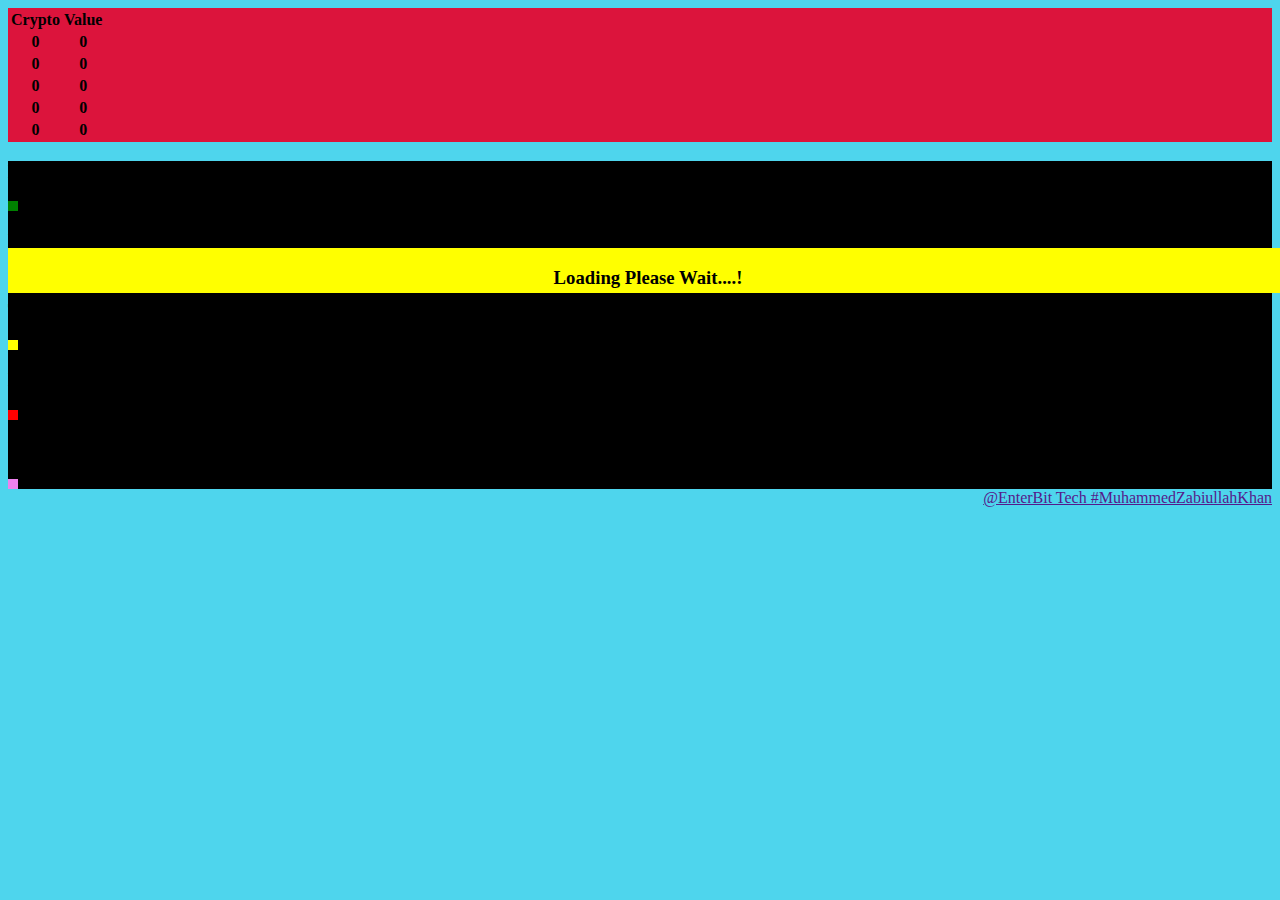
<file: live_crypto_ajax/index.html>
<!DOCTYPE html>
<html lang="en">
<head>
	<meta charset="UTF-8">
	<meta name="viewport" content="width=device-width, initial-scale=1.0">
	<title>Cryto App</title>
	 <link href="https://cdn.jsdelivr.net/npm/bootstrap@5.2.3/dist/css/bootstrap.min.css" rel="stylesheet" integrity="sha384-rbsA2VBKQhggwzxH7pPCaAqO46MgnOM80zW1RWuH61DGLwZJEdK2Kadq2F9CUG65" crossorigin="anonymous">
</head>
<body>
<header>
<style>
.custom-container {
	display:flex;
	justify-content:center;
	position:absolute;
	margin-top:15rem;
	width:100%;
	height:5vh;
	background-color:yellow;
}

body {
	background-color:#4ed5ed;
}
</style>
</header>

<content>
<div id='hidden' class='container-fluid' style='postition:absolute;'>
<div class='custom-container'>
<h3 style='font-weight:bolder;font-family:ariel;'>
Loading Please Wait....!
</h3>
</div>
</div>
<div class='container mt-5' style='background-color:crimson;'>
	<table class='table'>
		<tr>
			<th>Crypto</th>
			<th> Value </th>
		</tr>
			
		<tr>
			<th id='crypto1'>0</th>
			<th id='values1'> 0 </th>
		</tr>
		
		<tr>
			<th id='crypto2'>0</th>
			<th id='values2'> 0 </th>
		</tr>
		
		<tr>
			<th id='crypto3'>0</th>
			<th id='values3'> 0 </th>
		</tr>
		
		<tr>
			<th id='crypto4'>0</th>
			<th id='values4'> 0 </th>
		</tr>
		
		<tr>
			<th id='crypto5'>0</th>
			<th id='values5'> 0 </th>
		</tr>
		
	</table>
</div>

<div class='container mt-5' style='background-color:black;'>
<h3>Bitcoin</h3>
<div style='width:10px;height:10px;background-color:green;' id='cryptab1'> </div>

<h3 class='mt-2'>Ethereum</h3>
<div style='width:10px;height:10px;background-color:blue;' id='cryptab2'> </div>

<h3 class='mt-2'>Tether</h3>
<div style='width:10px;height:10px;background-color:yellow;' id='cryptab3'> </div>

<h3 class='mt-2'>Binance</h3>
<div style='width:10px;height:10px;background-color:red;' id='cryptab4'> </div>

<h3 class='mt-2'>USD</h3>
<div style='width:10px;height:10px;background-color:violet;' id='cryptab5'> </div>
<a href='' style='float:right;position:relative;'>@EnterBit Tech #MuhammedZabiullahKhan</a>
</div>
</content>

	 <script src="https://cdn.jsdelivr.net/npm/bootstrap@5.3.0/dist/js/bootstrap.bundle.min.js" integrity="sha384-geWF76RCwLtnZ8qwWowPQNguL3RmwHVBC9FhGdlKrxdiJJigb/j/68SIy3Te4Bkz" crossorigin="anonymous"></script>
	 
	 <script src="https://code.jquery.com/jquery-3.7.0.min.js" integrity="sha256-2Pmvv0kuTBOenSvLm6bvfBSSHrUJ+3A7x6P5Ebd07/g=" crossorigin="anonymous"></script>
	 
	 
	<script>
		var cryptab1=document.getElementById('cryptab1')
		var cryptab2=document.getElementById('cryptab2')
		var cryptab3=document.getElementById('cryptab3')
		var cryptab4=document.getElementById('cryptab4')
		var cryptab5=document.getElementById('cryptab5')
		
		var hidden = document.getElementById('hidden')
		
		var crypto1 = document.getElementById('crypto1');
		var crypto2 = document.getElementById('crypto2');
		var crypto3 = document.getElementById('crypto3');
		var crypto4 = document.getElementById('crypto4');
		var crypto5 = document.getElementById('crypto5');
		
		var values1 = document.getElementById('values1');
		var values2 = document.getElementById('values2');
		var values3 = document.getElementById('values3');
		var values4 = document.getElementById('values4');
		var values5 = document.getElementById('values5');
		
		
		function ajax() {
			var xhr = new XMLHttpRequest()
			hidden.remove()
			xhr.open('GET','https://api.coincap.io/v2/assets',true)
			
			/***xhr.setRequestHeader('Accept','application/json')
			xhr.setRequestHeader('Access-Control-Allow-Origin','https://api.coincap.io/v2/assets')**/	
			xhr.onreadystatechange= ()=>{
			if (xhr.readyState===XMLHttpRequest.DONE) {
				if (xhr.status === 200) {
					var data=JSON.parse(xhr.responseText)
					
					crypto1.innerHTML=data['data'][0]['id']
					crypto2.innerHTML=data['data'][1]['id']
					crypto3.innerHTML=data['data'][2]['id']
					crypto4.innerHTML=data['data'][3]['id']
					crypto5.innerHTML=data['data'][4]['id']
					
					values1.innerHTML=data['data'][0]['priceUsd']
					values2.innerHTML=data['data'][1]['priceUsd']
					values3.innerHTML=data['data'][2]['priceUsd']
					values4.innerHTML=data['data'][3]['priceUsd']
					values5.innerHTML=data['data'][4]['priceUsd']
					
					cap1=(Math.round(data['data'][0]['priceUsd']))
					cap2=(Math.round(data['data'][1]['priceUsd']))
					cap3=(Math.round(data['data'][2]['priceUsd']))
					cap4=(Math.round(data['data'][3]['priceUsd']))
					cap5=(Math.round(data['data'][4]['priceUsd']))
					
					var screenWidth= window.innerWidth || document.documentElement.clientwidth || document.body.clientWidth
					
					var widthPercentage = cap1/10000*100;
					var widthPercentage1 = cap2/10000*100;
					var widthPercentage2 = cap3/10000*100;
					var widthPercentage3 = cap4/10000*100;
					var widthPercentage4= cap5/10000*100;
					
					var divWidth = Math.min(screenWidth,widthPercentage)+'px'
					var divWidth1 = Math.min(screenWidth,widthPercentage1)+'px'
					var divWidth2 = Math.min(screenWidth,widthPercentage2)+'px'
					var divWidth3 = Math.min(screenWidth,widthPercentage3)+'px'
					var divWidth4= Math.min(screenWidth,widthPercentage4)+'px'
					
					cryptab1.style.width=divWidth;
					cryptab2.style.width=divWidth1;
					cryptab3.style.width=divWidth2;
					cryptab4.style.width=divWidth3;
					cryptab5.style.width=divWidth4;
					
					
				
					
				}
				
				else {
					console.log(this.status)
				}
			}
			
			else {
				console.log('Problem in Request')
			}
		
		}
		xhr.send()
		}setInterval(ajax,5000)
	</script>
</body>
</html>
</file>
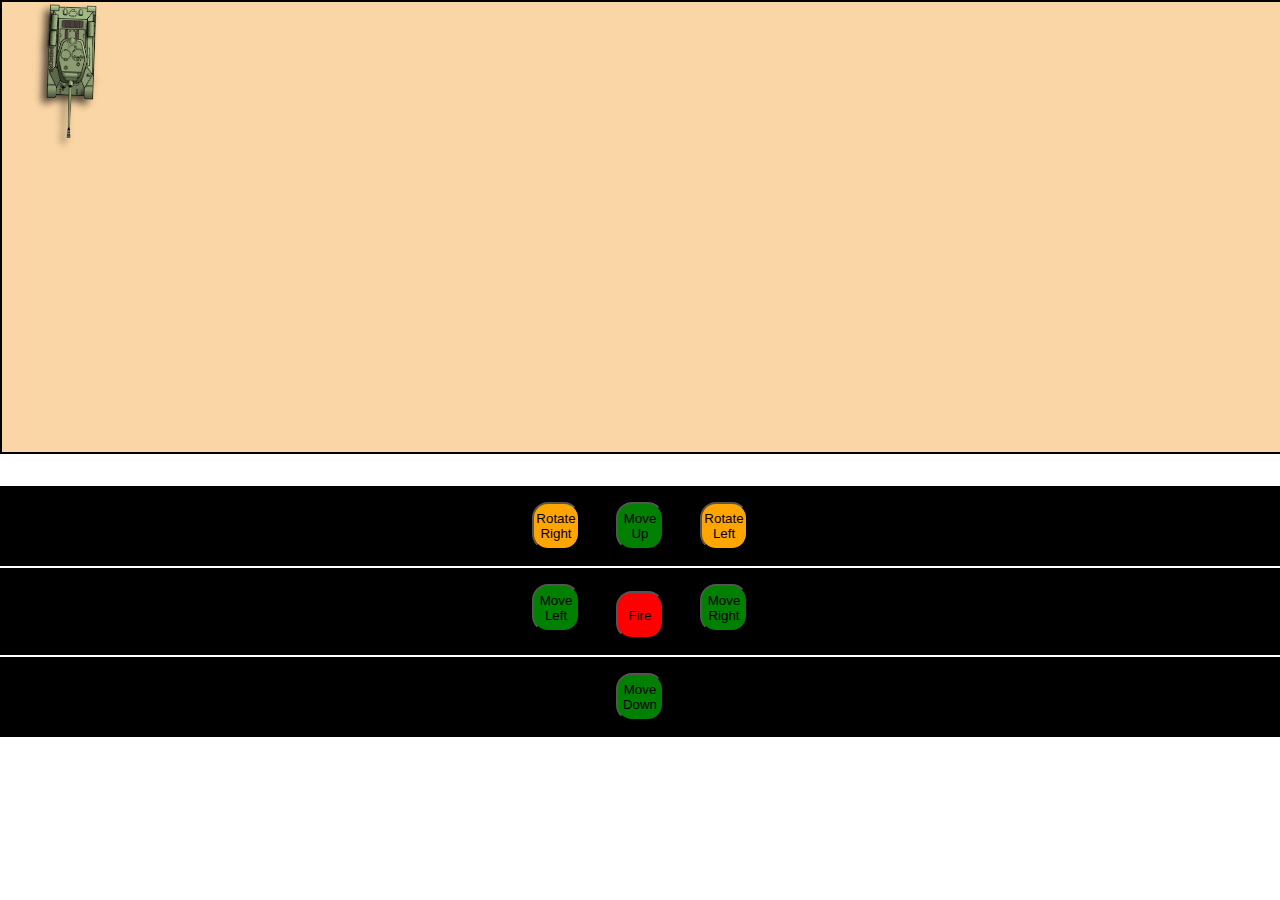
<file: tanksimu/tanksimulator.html>
<!doctype html>
<html lang="en">
<head>
<meta charset="utf-8">
<meta name="viewport" content="width=device-width, user-scalable=no">
<link rel='stylesheet' href='tanksimu.css'>
<title>tank simulator</title>
</head>
<body>
<content>

<div class='simu-container'>

<div id='tank' class='tank-container'>
<img id='tank-img' style='width:8rem;transform: rotate(47deg);' src='media/tank.png'>
</div>

</div>

<div class='controls'>

<div class='sec'>
<button id='rotate-right' class='arrow'>Rotate Right</button>
<button id='move-up' class='arrow'>Move Up</button>
<button id='rotate-left' class='arrow'>Rotate Left</button>
</div>

</div>

<div class='controls custom-ms'>
<div class='sec'>
<button id='move-left' class='arrow'>Move Left</button>
<button id='fire' class='arrow'>Fire</button>
<button id='move-right' class='arrow'>Move Right</button>
</div>
</div>

<div class='controls custom-ms'>
<div class='sec'>
<button id='move-down' class='arrow'>Move Down</button>
</div>
</div>

</content>
<script src="https://code.jquery.com/jquery-3.7.0.min.js" integrity="sha256-2Pmvv0kuTBOenSvLm6bvfBSSHrUJ+3A7x6P5Ebd07/g=" crossorigin="anonymous"></script>
<script src='js/jquery.min.js'> </script>
<script src='js/tanksimu.js'> </script>
</body>
</html>
</file>
<file: tanksimu/tanksimu.css>
* {

	margin:0;
	padding:0;
	
}

.simu-container {
	display:flex;
	border:2px solid black;
	background-color:#FAD5A5;
	width:100vw;
	height:50vh;
	
}

.tank-container {
	
	position:absolute;
}

.controls {
	margin-top:2rem;
	display:flex;
	justify-content:center;
	align-items:center;
	background-color:black;
	width:100%;
}

.arrow {
	margin:1rem;
	width:3rem;
	height:3rem;
	border-radius:1rem;
}

.custom-ms {
	margin-top:0.1em;
}

#rotate-right,#rotate-left {
	background-color:orange;
}

.arrow {
	background-color:green;
}

#fire {
	background-color:red;
}
</file>
